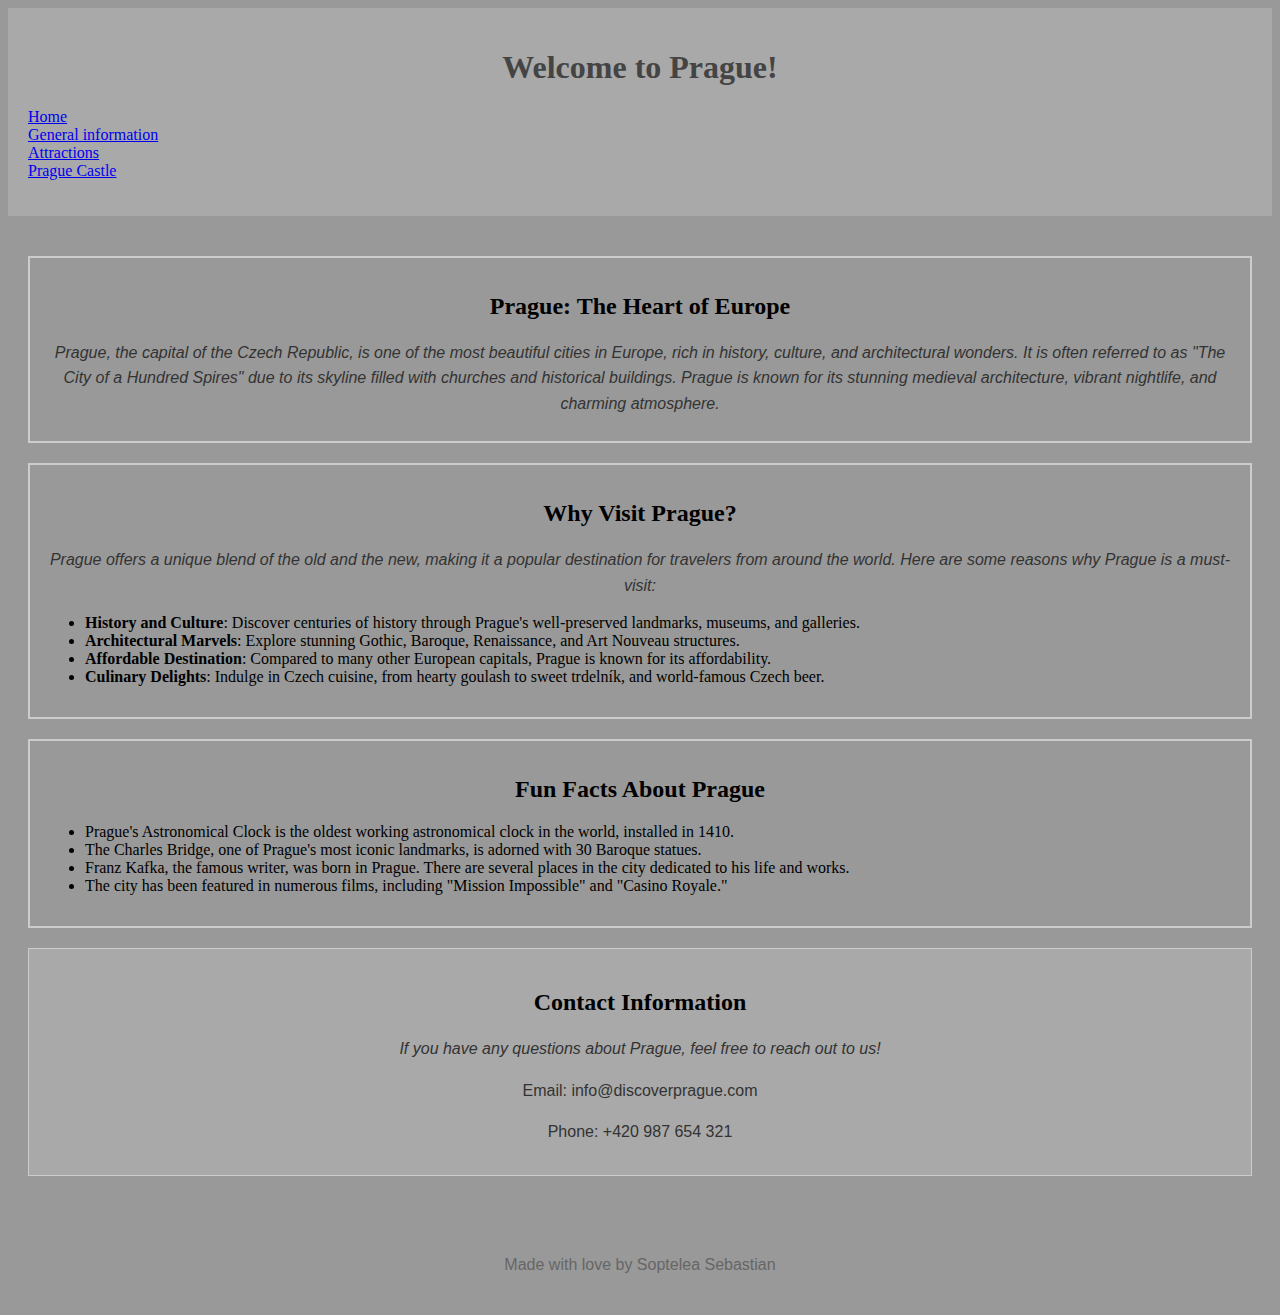
<file: 2ndYr_Sem1/NETWORKING/Simple Static Web Project/index.html>
<!DOCTYPE html>
<html lang="en">
<head>
	<meta charset="UTF-8">
	<meta name="viewport" content="width=device-width, initial-scale=1.0">
	<title>Discover Prague</title>
	<link rel="stylesheet" href="styles.css">
</head>
<body>
	<header>
		<h1>Welcome to Prague!</h1>
		<nav>
			<ul>
				<li><a href="index.html">Home</a></li>
				<li><a href="general_info.html">General information</a></li>
				<li><a href="attractions.html">Attractions</a></li>
				<li><a href="prague_castle.html">Prague Castle</a></li>
			</ul>
		</nav>
	</header>

	<div class="main-content">
		<main>
			<section>
				<h2>Prague: The Heart of Europe</h2>
				<p>Prague, the capital of the Czech Republic, is one of the most beautiful cities in Europe, rich in history, culture, and architectural wonders. It is often referred to as "The City of a Hundred Spires" due to its skyline filled with churches and historical buildings. Prague is known for its stunning medieval architecture, vibrant nightlife, and charming atmosphere.</p>
			</section>

			<section>
				<h2>Why Visit Prague?</h2>
				<p>Prague offers a unique blend of the old and the new, making it a popular destination for travelers from around the world. Here are some reasons why Prague is a must-visit:</p>
				<ul>
					<li><strong>History and Culture</strong>: Discover centuries of history through Prague's well-preserved landmarks, museums, and galleries.</li>
					<li><strong>Architectural Marvels</strong>: Explore stunning Gothic, Baroque, Renaissance, and Art Nouveau structures.</li>
					<li><strong>Affordable Destination</strong>: Compared to many other European capitals, Prague is known for its affordability.</li>
					<li><strong>Culinary Delights</strong>: Indulge in Czech cuisine, from hearty goulash to sweet trdelník, and world-famous Czech beer.</li>
				</ul>
			</section>

			<section>
				<h2>Fun Facts About Prague</h2>
				<ul>
					<li>Prague's Astronomical Clock is the oldest working astronomical clock in the world, installed in 1410.</li>
					<li>The Charles Bridge, one of Prague's most iconic landmarks, is adorned with 30 Baroque statues.</li>
					<li>Franz Kafka, the famous writer, was born in Prague. There are several places in the city dedicated to his life and works.</li>
					<li>The city has been featured in numerous films, including "Mission Impossible" and "Casino Royale."</li>
				</ul>
			</section>

			<section id="contact-info"> <!-- Applied the ID here -->
				<h2>Contact Information</h2>
				<p>If you have any questions about Prague, feel free to reach out to us!</p>
				<p>Email: info@discoverprague.com</p>
				<p>Phone: +420 987 654 321</p>
			</section>
		</main>
	</div>

	<footer>
		<p>Made with love by Soptelea Sebastian</p>
	</footer>
</body>
</html>
</file>
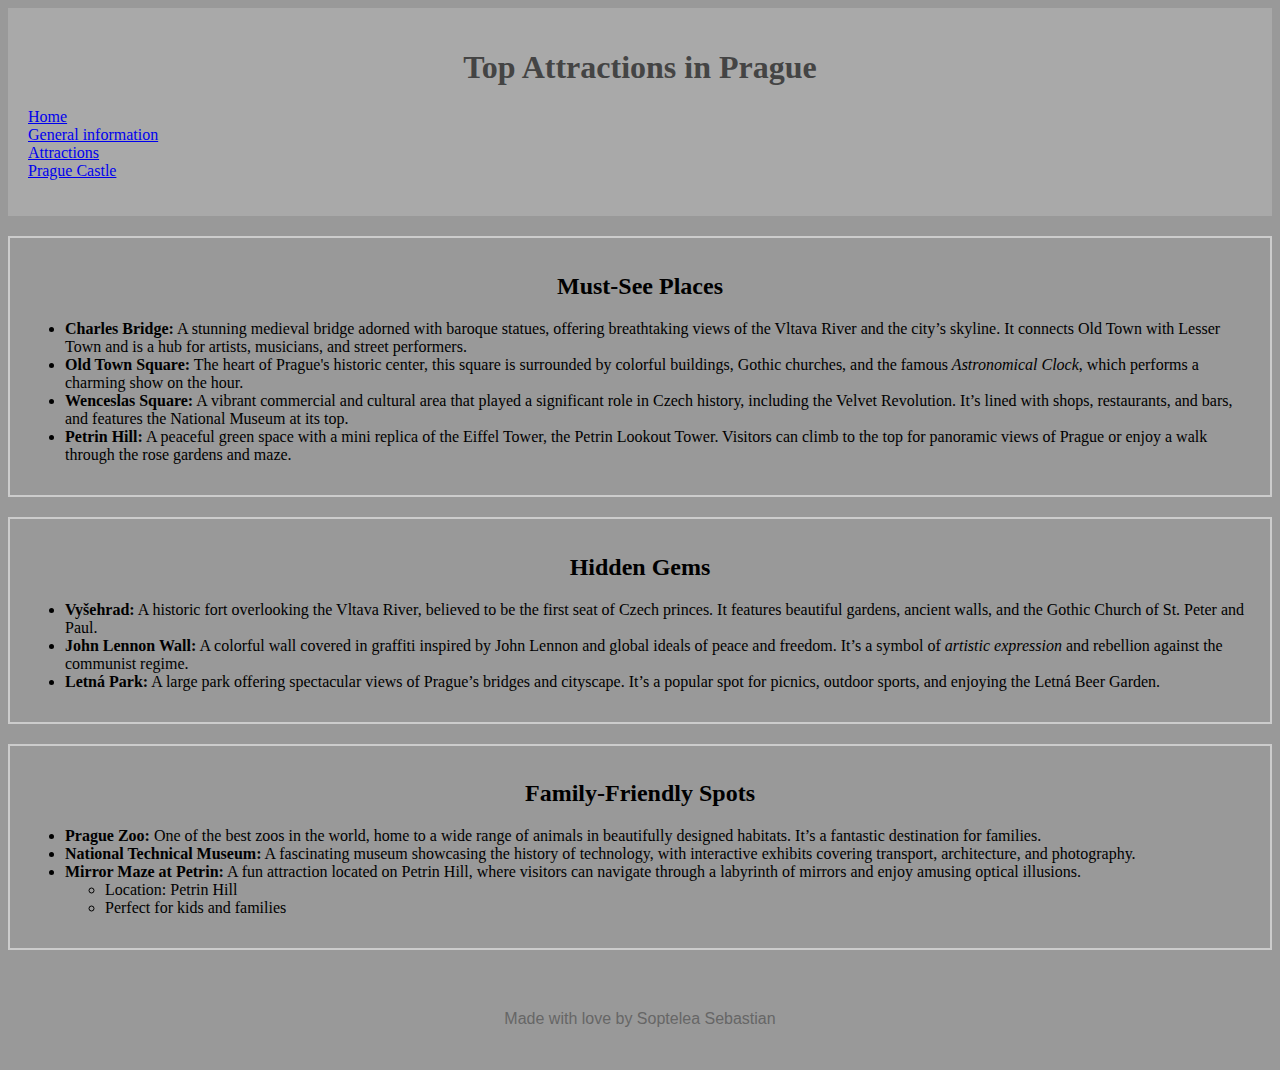
<file: 2ndYr_Sem1/NETWORKING/Simple Static Web Project/attractions.html>
<!DOCTYPE html>
<html lang="en">
<head>
	<meta charset="UTF-8">
	<meta name="viewport" content="width=device-width, initial-scale=1.0">
	<title>Top Attractions in Prague</title>
	<link rel="stylesheet" href="styles.css">
</head>
<body>
	<header>
		<h1>Top Attractions in Prague</h1>
		<nav>
			<ul>
				<li><a href="index.html">Home</a></li>
				<li><a href="general_info.html">General information</a></li>
				<li><a href="attractions.html">Attractions</a></li>
				<li><a href="prague_castle.html">Prague Castle</a></li>
			</ul>
		</nav>
	</header>

	<main>
		<article>
			<section>
				<h2>Must-See Places</h2>
				<ul>
					<li>
						<strong>Charles Bridge:</strong> 
						A stunning medieval bridge adorned with baroque statues, offering breathtaking views of the Vltava River and the city’s skyline. It connects Old Town with Lesser Town and is a hub for artists, musicians, and street performers.
					</li>
					<li>
						<strong>Old Town Square:</strong> 
						The heart of Prague's historic center, this square is surrounded by colorful buildings, Gothic churches, and the famous <em>Astronomical Clock</em>, which performs a charming show on the hour.
					</li>
					<li>
						<strong>Wenceslas Square:</strong> 
						A vibrant commercial and cultural area that played a significant role in Czech history, including the Velvet Revolution. It’s lined with shops, restaurants, and bars, and features the National Museum at its top.
					</li>
					<li>
						<strong>Petrin Hill:</strong> 
						A peaceful green space with a mini replica of the Eiffel Tower, the Petrin Lookout Tower. Visitors can climb to the top for panoramic views of Prague or enjoy a walk through the rose gardens and maze.
					</li>
				</ul>
			</section>

			<section>
				<h2>Hidden Gems</h2>
				<ul>
					<li>
						<strong>Vyšehrad:</strong> 
						A historic fort overlooking the Vltava River, believed to be the first seat of Czech princes. It features beautiful gardens, ancient walls, and the Gothic Church of St. Peter and Paul.
					</li>
					<li>
						<strong>John Lennon Wall:</strong> 
						A colorful wall covered in graffiti inspired by John Lennon and global ideals of peace and freedom. It’s a symbol of <em>artistic expression</em> and rebellion against the communist regime.
					</li>
					<li>
						<strong>Letná Park:</strong> 
						A large park offering spectacular views of Prague’s bridges and cityscape. It’s a popular spot for picnics, outdoor sports, and enjoying the Letná Beer Garden.
					</li>
				</ul>
			</section>

			<section>
				<h2>Family-Friendly Spots</h2>
				<ul>
					<li>
						<strong>Prague Zoo:</strong> 
						One of the best zoos in the world, home to a wide range of animals in beautifully designed habitats. It’s a fantastic destination for families.
					</li>
					<li>
						<strong>National Technical Museum:</strong> 
						A fascinating museum showcasing the history of technology, with interactive exhibits covering transport, architecture, and photography.
					</li>
					<li>
						<strong>Mirror Maze at Petrin:</strong> 
						A fun attraction located on Petrin Hill, where visitors can navigate through a labyrinth of mirrors and enjoy amusing optical illusions.
						<ul>
							<li>Location: Petrin Hill</li>
							<li>Perfect for kids and families</li>
						</ul>
					</li>
				</ul>
			</section>
		</article>
	</main>

	<footer>
		<p>Made with love by Soptelea Sebastian</p>
	</footer>
</body>
</html>
</file>
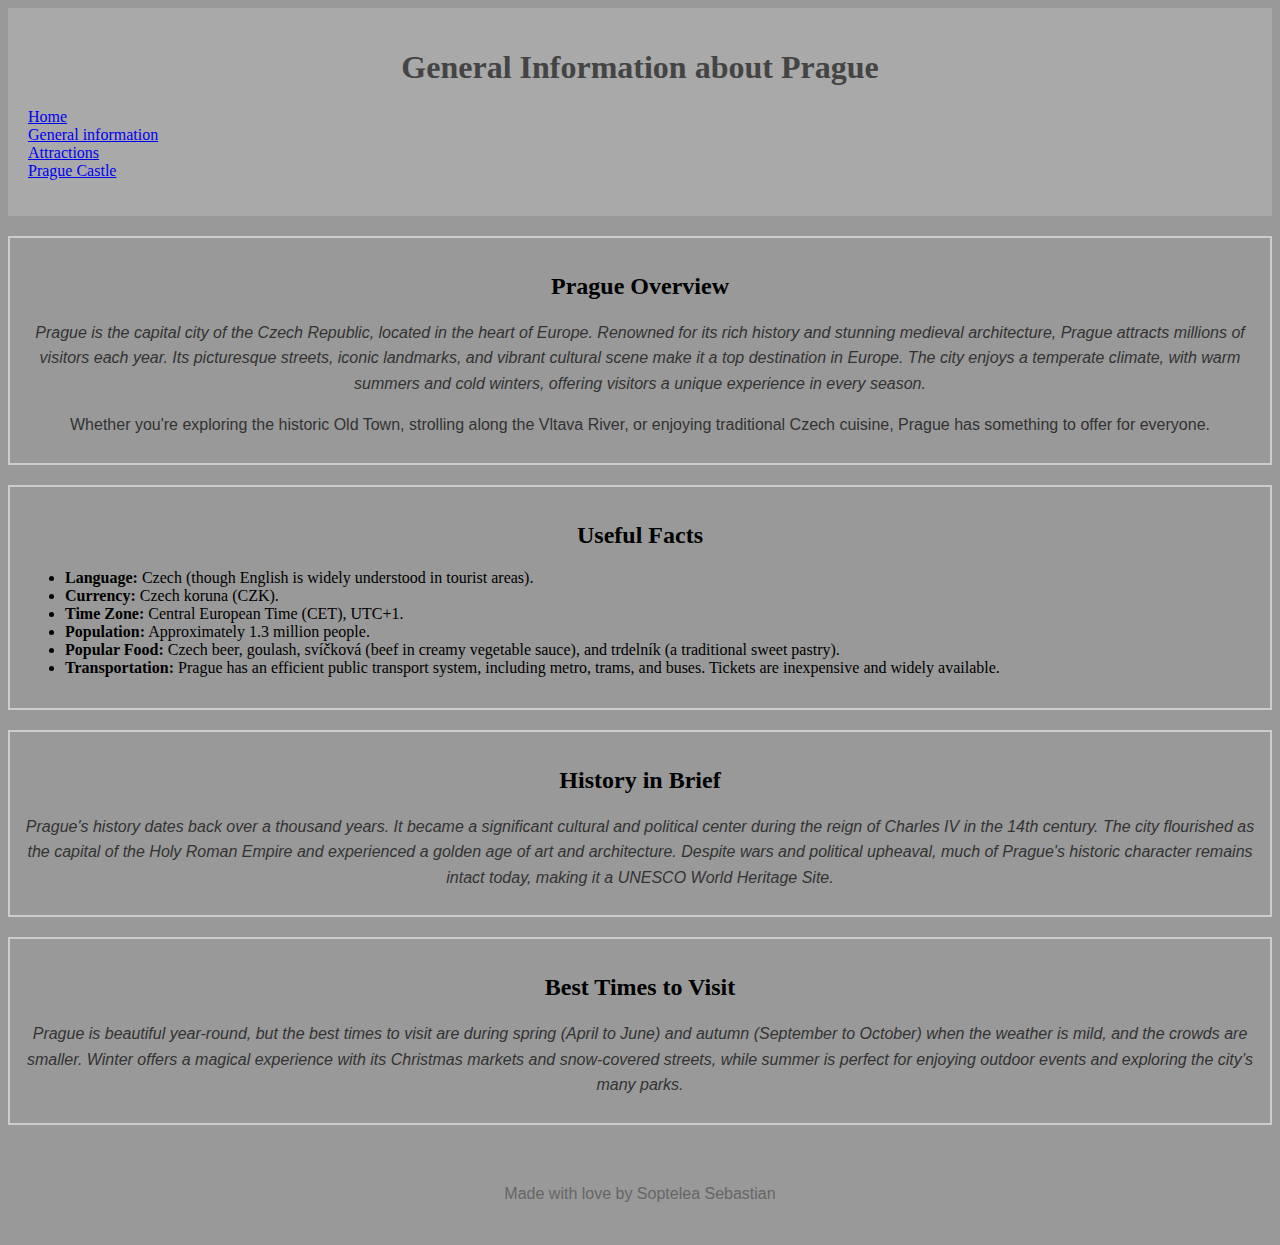
<file: 2ndYr_Sem1/NETWORKING/Simple Static Web Project/general_info.html>
<!DOCTYPE html>
<html lang="en">
<head>
	<meta charset="UTF-8">
	<meta name="viewport" content="width=device-width, initial-scale=1.0">
	<title>General Information about Prague</title>
	<link rel="stylesheet" href="styles.css">
</head>
<body>
	<header>
		<h1>General Information about Prague</h1>
		<nav>
			<ul>
				<li><a href="index.html">Home</a></li>
				<li><a href="general_info.html">General information</a></li>
				<li><a href="attractions.html">Attractions</a></li>
				<li><a href="prague_castle.html">Prague Castle</a></li>
			</ul>
		</nav>
	</header>

	<main>
		<section>
			<h2>Prague Overview</h2>
			<p>Prague is the capital city of the Czech Republic, located in the heart of Europe. Renowned for its rich history and stunning medieval architecture, Prague attracts millions of visitors each year. Its picturesque streets, iconic landmarks, and vibrant cultural scene make it a top destination in Europe. The city enjoys a temperate climate, with warm summers and cold winters, offering visitors a unique experience in every season.</p>
			<p>Whether you're exploring the historic Old Town, strolling along the Vltava River, or enjoying traditional Czech cuisine, Prague has something to offer for everyone.</p>
		</section>

		<section>
			<h2>Useful Facts</h2>
			<ul>
				<li><strong>Language:</strong> Czech (though English is widely understood in tourist areas).</li>
				<li><strong>Currency:</strong> Czech koruna (CZK).</li>
				<li><strong>Time Zone:</strong> Central European Time (CET), UTC+1.</li>
				<li><strong>Population:</strong> Approximately 1.3 million people.</li>
				<li><strong>Popular Food:</strong> Czech beer, goulash, svíčková (beef in creamy vegetable sauce), and trdelník (a traditional sweet pastry).</li>
				<li><strong>Transportation:</strong> Prague has an efficient public transport system, including metro, trams, and buses. Tickets are inexpensive and widely available.</li>
			</ul>
		</section>

		<section>
			<h2>History in Brief</h2>
			<p>Prague's history dates back over a thousand years. It became a significant cultural and political center during the reign of Charles IV in the 14th century. The city flourished as the capital of the Holy Roman Empire and experienced a golden age of art and architecture. Despite wars and political upheaval, much of Prague's historic character remains intact today, making it a UNESCO World Heritage Site.</p>
		</section>

		<section>
			<h2>Best Times to Visit</h2>
			<p>Prague is beautiful year-round, but the best times to visit are during spring (April to June) and autumn (September to October) when the weather is mild, and the crowds are smaller. Winter offers a magical experience with its Christmas markets and snow-covered streets, while summer is perfect for enjoying outdoor events and exploring the city’s many parks.</p>
		</section>
	</main>

	<footer>
		<p>Made with love by Soptelea Sebastian</p>
	</footer>
</body>
</html>
</file>
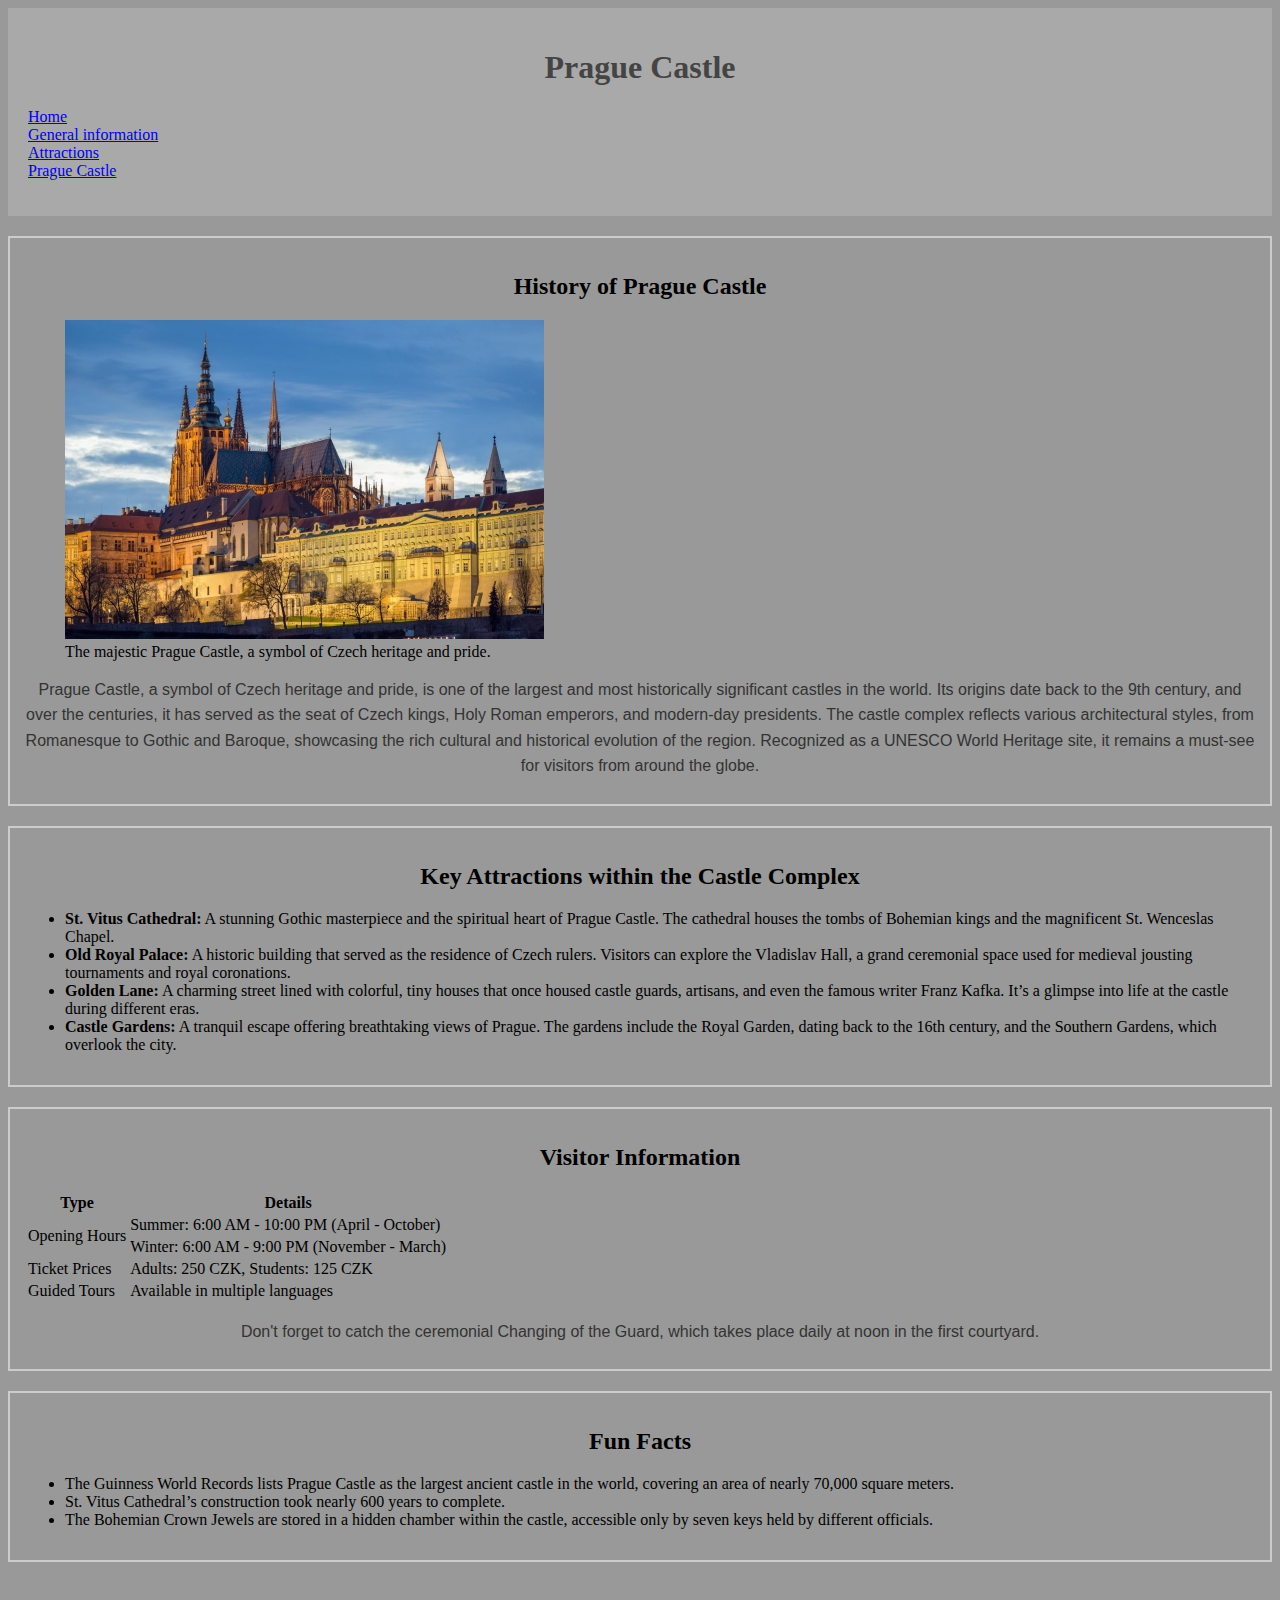
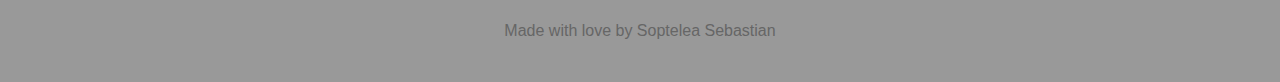
<file: 2ndYr_Sem1/NETWORKING/Simple Static Web Project/prague_castle.html>
<!DOCTYPE html>
<html lang="en">
<head>
	<meta charset="UTF-8">
	<meta name="viewport" content="width=device-width, initial-scale=1.0">
	<title>Prague Castle</title>
	<link rel="stylesheet" href="styles.css">
</head>
<body>
	<header>
		<h1>Prague Castle</h1>
		<nav>
			<ul>
				<li><a href="index.html">Home</a></li>
				<li><a href="general_info.html">General information</a></li>
				<li><a href="attractions.html">Attractions</a></li>
				<li><a href="prague_castle.html">Prague Castle</a></li>
			</ul>
		</nav>
	</header>

	<main>
		<section>
			<h2>History of Prague Castle</h2>
			<figure>
				<img src="castle_photo.jpg" alt="Prague Castle" class="castle-photo">
				<figcaption>The majestic Prague Castle, a symbol of Czech heritage and pride.</figcaption>
			</figure>
			<p>Prague Castle, a symbol of Czech heritage and pride, is one of the largest and most historically significant castles in the world. Its origins date back to the 9th century, and over the centuries, it has served as the seat of Czech kings, Holy Roman emperors, and modern-day presidents. The castle complex reflects various architectural styles, from Romanesque to Gothic and Baroque, showcasing the rich cultural and historical evolution of the region. Recognized as a UNESCO World Heritage site, it remains a must-see for visitors from around the globe.</p>
		</section>

		<section>
		<article>
			<h2>Key Attractions within the Castle Complex</h2>
			<ul>
				<li>
					<strong>St. Vitus Cathedral:</strong> 
					A stunning Gothic masterpiece and the spiritual heart of Prague Castle. The cathedral houses the tombs of Bohemian kings and the magnificent St. Wenceslas Chapel.
				</li>
				<li>
					<strong>Old Royal Palace:</strong> 
					A historic building that served as the residence of Czech rulers. Visitors can explore the Vladislav Hall, a grand ceremonial space used for medieval jousting tournaments and royal coronations.
				</li>
				<li>
					<strong>Golden Lane:</strong> 
					A charming street lined with colorful, tiny houses that once housed castle guards, artisans, and even the famous writer Franz Kafka. It’s a glimpse into life at the castle during different eras.
				</li>
				<li>
					<strong>Castle Gardens:</strong> 
					A tranquil escape offering breathtaking views of Prague. The gardens include the Royal Garden, dating back to the 16th century, and the Southern Gardens, which overlook the city.
				</li>
			</ul>
		</article>
		</section>

		<section>
			<h2>Visitor Information</h2>
			<table>
				<thead>
					<tr>
						<th>Type</th>
						<th>Details</th>
					</tr>
				</thead>
				<tbody>
					<tr>
						<td rowspan="2">Opening Hours</td>
						<td>Summer: 6:00 AM - 10:00 PM (April - October)</td>
					</tr>
					<tr>
						<td>Winter: 6:00 AM - 9:00 PM (November - March)</td>
					</tr>
					<tr>
						<td>Ticket Prices</td>
						<td>Adults: 250 CZK, Students: 125 CZK</td>
					</tr>
					<tr>
						<td>Guided Tours</td>
						<td>Available in multiple languages</td>
					</tr>
				</tbody>
			</table>
			<p>Don't forget to catch the ceremonial Changing of the Guard, which takes place daily at noon in the first courtyard.</p>
		</section>

		<section>
			<h2>Fun Facts</h2>
			<ul>
				<li>The Guinness World Records lists Prague Castle as the largest ancient castle in the world, covering an area of nearly 70,000 square meters.</li>
				<li>St. Vitus Cathedral’s construction took nearly 600 years to complete.</li>
				<li>The Bohemian Crown Jewels are stored in a hidden chamber within the castle, accessible only by seven keys held by different officials.</li>
			</ul>
		</section>
	</main>

	<footer>
		<p>Made with love by Soptelea Sebastian</p>
	</footer>
</body>
</html>
</file>
<file: 2ndYr_Sem1/NETWORKING/Simple Static Web Project/styles.css>
/* Text properties */
h1, h2, p {
    text-align: center;
}

p {
    line-height: 1.6;
    font-size: 16px;
    font-family: Arial, sans-serif;
}

/* Colors */
h1 {
    color: #333333;
}

p {
    color: #666666;
}

body {
    background-color: #999999;
}

header {
    background-color: #a9a9a9;
}

/* Spacing and Borders */
header, footer {
    padding: 20px;
}

section {
    margin: 20px 0;
    padding: 15px;
    border: 2px solid #ccc;
}

p {
    margin-bottom: 10px;
}

/* Selectors */
h1 {
    color: #444;
}

.main-content {
    padding: 20px;
    border-radius: 5px;
}

.castle-photo {
  max-width: 100%;
  height: auto;
}

#contact-info {
    background-color: #a9a9a9;
    padding: 20px;
    margin-top: 20px;
    border: 1px solid #ccc;
}

section p {
    color: #333;
}

nav > ul {
    list-style-type: none;
    padding: 0;
}

h2 + p {
    font-style: italic;
}

/* Hover effect */
a:hover {
    color: #ff6600;
    text-decoration: underline;
}
</file>
